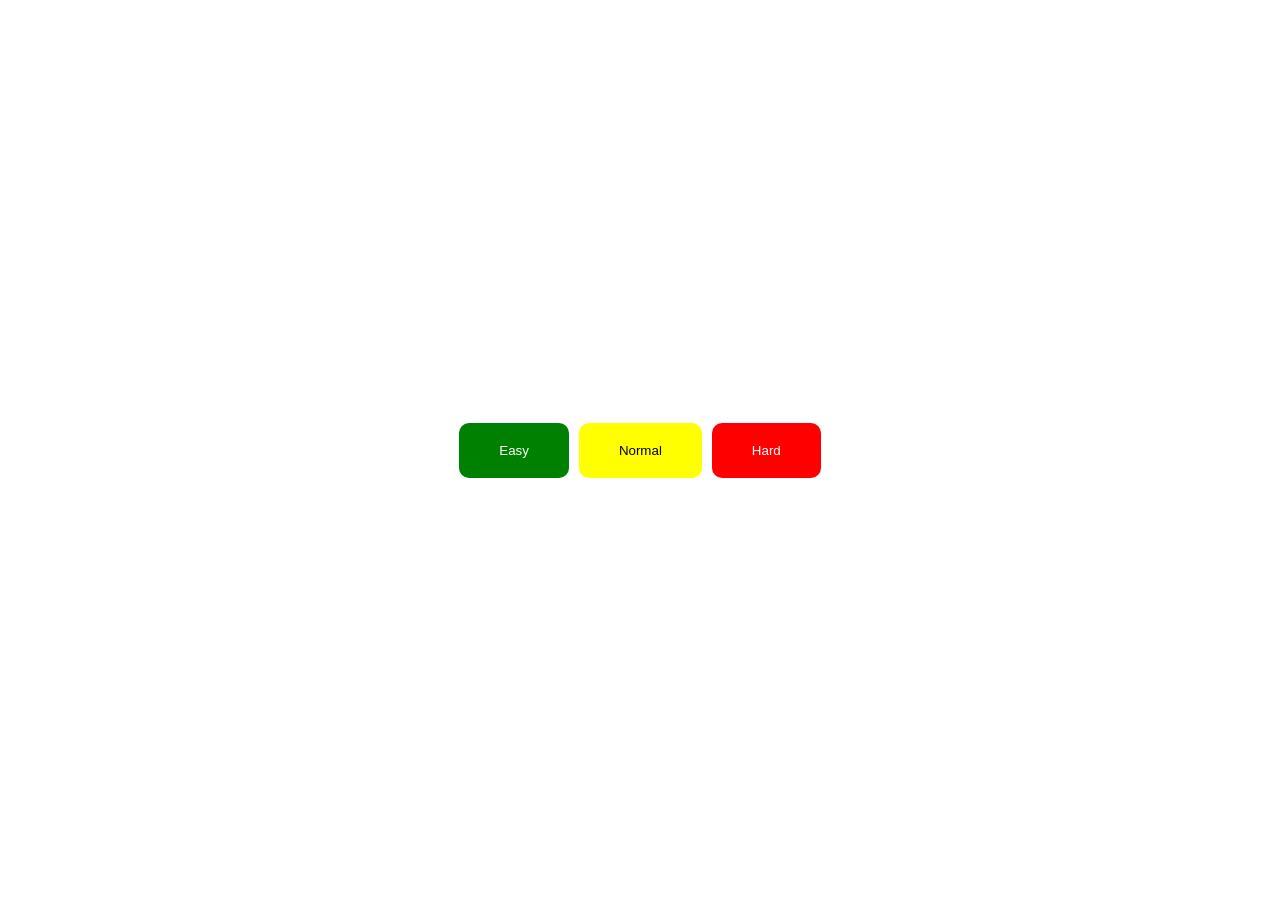
<file: index.html>
<!--
============================================================
    DEVELOPING SIMPLE QUIZ 
    OBJECT for data
    CLASSLIST for modal
============================================================
-->


<!DOCTYPE html>
<html lang="en">

<head>
  <meta charset="UTF-8">
  <meta name="viewport" content="width=device-width, initial-scale=1.0">
  <title>Simple Quiz</title>
  <link rel="stylesheet" href="style.css">
  <script type="module" src="./quiz.js"></script>

</head>

<body>

  <section>
    <button class="b-eas" id="easy">Easy</button>
    <button class="b-norm" id="normal">Normal</button>
    <button class="b-hard" id="hard">Hard</button>
  </section>

  <div class="modal-eas hidden-eas" id="modal">

    <div class="p-cont-eas">

      <div class="header-eas">
        <div id="levelTitle"></div>
        <div id="displayScore">Score :</div>
        <p id="closeBtn">X</p>
      </div>

      <div class="p-content-eas">

        <p id="displayQuestion"></p>

        <p id="displayOptionsA"></p>
        <p id="displayOptionsB"></p>
        <p id="displayOptionsC"></p>
        <p id="displayOptionsD"></p>

        <div class="inputAnswer">

          <label>
            Answer:
            <input type="text" id="answerEas">
          </label>

          <button id="submitBtn">Submit</button>

          <button id="nextBtn">Next</button>

        </div>

        <p id="displayAnswer"></p>

      </div>

    </div>

  </div>


  <!-- Quiz behavior is loaded from quiz.js as an ES module. -->
  <script type="application/disabled">

    let questions = [];
    let currentQuestion = 0;
    let score = 0;
    let answered = false;
    // --------------------
    // MODAL
    // --------------------

    const modal = document.getElementById("modal");

    document.getElementById("easy").addEventListener("click", () => {
      startQuiz('Easy', easyQuestions);
    });

    document.getElementById('normal').addEventListener('click', () => {
      startQuiz('Normal', normalQuestions);
    });

    document.getElementById('hard').addEventListener('click', () => {
      startQuiz('Hard', hardQuestions);
    });

    document.getElementById("closeBtn").addEventListener("click", () => {
      modal.classList.add("hidden-eas");
    });

    modal.addEventListener("click", (e) => {
      if (e.target === modal) {
        modal.classList.add("hidden-eas");
      }
    });


    function startQuiz(level, questionSet) {

      questions = questionSet;
      currentQuestion = 0;
      score = 0;
      answered = false;

      document.getElementById('levelTitle').innerText = `Level: ${level}`;
      document.getElementById('displayScore').innerText = "Score: 0";

      showQuestion();

      modal.classList.remove("hidden-eas");
    }




    // --------------------
    // DISPLAY QUESTION
    // --------------------

    function showQuestion() {

      answered = false;

      document.getElementById("displayQuestion").innerText =
        questions[currentQuestion].question;

      document.getElementById("displayOptionsA").innerText =
        "A. " + questions[currentQuestion].options[0];

      document.getElementById("displayOptionsB").innerText =
        "B. " + questions[currentQuestion].options[1];

      document.getElementById("displayOptionsC").innerText =
        "C. " + questions[currentQuestion].options[2];

      document.getElementById("displayOptionsD").innerText =
        "D. " + questions[currentQuestion].options[3];

      document.getElementById("answerEas").value = "";

      document.getElementById("displayAnswer").innerText = "";
    }



    // --------------------
    // SUBMIT
    // --------------------

    document.getElementById("submitBtn").addEventListener("click", () => {

      if (answered) return;

      const userAnswer = document
        .getElementById("answerEas")
        .value
        .trim()
        .toUpperCase();

      const choices = ["A", "B", "C", "D"];

      const correctAnswer = choices[questions[currentQuestion].answer];

      const result = document.getElementById("displayAnswer");

      let displayScore = document.getElementById('displayScore');


      if (userAnswer === correctAnswer) {

        result.innerText = "✅ Correct!";
        result.style.color = "green";
        score++;
        displayScore.innerText = `Score: ${score}`;

      } else {

        result.innerText = `❌ Wrong! Correct answer is ${correctAnswer}`;
        result.style.color = "red";

      }


      answered = true;

    });


    // --------------------
    // NEXT
    // --------------------

    document.getElementById("nextBtn").addEventListener("click", () => {

      currentQuestion++;

      if (currentQuestion >= questions.length) {

        alert("Quiz Finished!");

        currentQuestion = 0;

      }

      showQuestion();

    });




  </script>


</body>

</html>
</file>
<file: style.css>
body {
            margin: 0;
            padding: 0;
        }

        section {
            display: flex;
            justify-content: center;
            align-items: center;
            height: 100vh;
            gap: 10px;
        }

        section button {
            padding: 20px 40px;
            border: none;
            border-radius: 10px;
            cursor: pointer;
        }

        .b-eas {
            background: green;
            color: white;
        }

        .b-norm {
            background: yellow;
        }

        .b-hard {
            background: red;
            color: white;
        }

        .modal-eas {
            position: absolute;
            inset: 0;
            background: rgba(0, 0, 0, .3);
        }

        .hidden-eas {
            display: none;
        }

        .p-cont-eas {
            width: 500px;
            margin: 100px auto;
        }

        .header-eas {
            display: flex;
            justify-content: space-between;
            align-items: center;
            background: white;
            padding: 15px;
            border-radius: 10px;
            margin-bottom: 10px;
        }

        .header-eas p {
            cursor: pointer;
            color: red;
            font-weight: bold;
        }

        .p-content-eas {
            background: white;
            border-radius: 10px;
            padding: 20px;
        }

        .inputAnswer {
            display: flex;
            align-items: center;
            gap: 10px;
            margin-top: 20px;
        }

        #answerEas {
            width: 80px;
            padding: 5px;
        }
</file>
<file: simpleQuiz-Justin_Script/style.css>
body {
            margin: 0;
            padding: 0;
        }

        section {
            display: flex;
            justify-content: center;
            align-items: center;
            height: 100vh;
            gap: 10px;
        }

        section button {
            padding: 20px 40px;
            border: none;
            border-radius: 10px;
            cursor: pointer;
        }

        .b-eas {
            background: green;
            color: white;
        }

        .b-norm {
            background: yellow;
        }

        .b-hard {
            background: red;
            color: white;
        }

        .modal-eas {
            position: absolute;
            inset: 0;
            background: rgba(0, 0, 0, .3);
        }

        .hidden-eas {
            display: none;
        }

        .p-cont-eas {
            width: 500px;
            margin: 100px auto;
        }

        .header-eas {
            display: flex;
            justify-content: space-between;
            align-items: center;
            background: white;
            padding: 15px;
            border-radius: 10px;
            margin-bottom: 10px;
        }

        .header-eas p {
            cursor: pointer;
            color: red;
            font-weight: bold;
        }

        .p-content-eas {
            background: white;
            border-radius: 10px;
            padding: 20px;
        }

        .inputAnswer {
            display: flex;
            align-items: center;
            gap: 10px;
            margin-top: 20px;
        }

        #answerEas {
            width: 80px;
            padding: 5px;
        }
</file>
